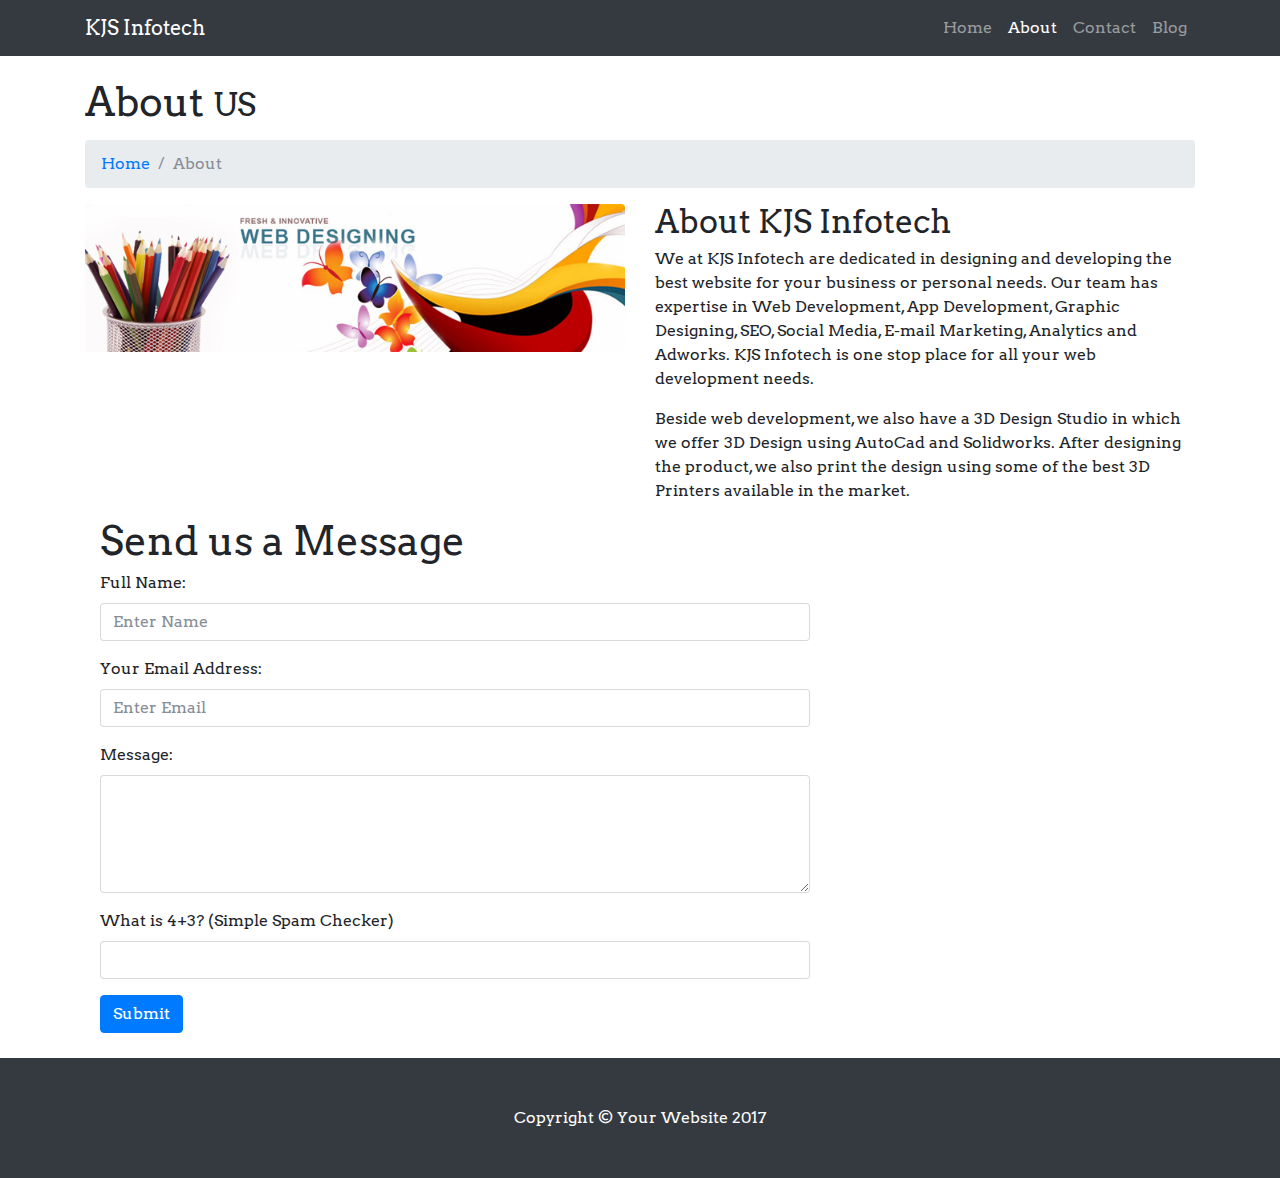
<file: about.html>
<!DOCTYPE html>
<html lang="en">

  <head>

      <!-- Global site tag (gtag.js) - Google Analytics -->
<script async src="https://www.googletagmanager.com/gtag/js?id=UA-108833061-1"></script>
<script>
  window.dataLayer = window.dataLayer || [];
  function gtag(){dataLayer.push(arguments);}
  gtag('js', new Date());

  gtag('config', 'UA-108833061-1');
</script>

    <meta charset="utf-8">
    <meta name="viewport" content="width=device-width, initial-scale=1, shrink-to-fit=no">
    <meta name="description" content="">
    <meta name="author" content="">

    <title>KJS Infotech</title>

    <!-- Google Font -->

    <link href="https://fonts.googleapis.com/css?family=Arvo" rel="stylesheet">

    <!-- Bootstrap core CSS -->
    <link href="vendor/bootstrap/css/bootstrap.min.css" rel="stylesheet">

    <!-- Custom styles for this template -->
    <link href="css/modern-business.css" rel="stylesheet">

  </head>

  <body>

    <!-- Navigation -->
    <nav class="navbar fixed-top navbar-expand-lg navbar-dark bg-dark fixed-top">
      <div class="container">
        <a class="navbar-brand" href="index.html">KJS Infotech</a>
        <button class="navbar-toggler navbar-toggler-right" type="button" data-toggle="collapse" data-target="#navbarResponsive" aria-controls="navbarResponsive" aria-expanded="false" aria-label="Toggle navigation">
          <span class="navbar-toggler-icon"></span>
        </button>
        <div class="collapse navbar-collapse" id="navbarResponsive">
          <ul class="navbar-nav ml-auto">
              <a class="nav-link" href="index.html">Home</a>
            </li>
            <li class="nav-item active">
              <a class="nav-link" href="about.html">About</a>
            </li>
            
            <li class="nav-item">
              <a class="nav-link" href="contact.html">Contact</a>
            </li>
            
           <li class="nav-item">
              <a class="nav-link" href="Blog/blog-home-2.html" target="_blank">Blog</a>
            </li>
            
          </ul>
        </div>
      </div>
    </nav>

    <!-- Page Content -->
    <div class="container">

      <!-- Page Heading/Breadcrumbs -->
      <h1 class="mt-4 mb-3">About
        <small>US</small>
      </h1>

      <ol class="breadcrumb">
        <li class="breadcrumb-item">
          <a href="index.html">Home</a>
        </li>
        <li class="breadcrumb-item active">About</li>
      </ol>

      <!-- Intro Content -->
      <div class="row">
        <div class="col-lg-6">
          <img class="img-fluid rounded mb-4" src="Fresh-Web-Design.jpg" alt="">
        </div>
        <div class="col-lg-6">
          <h2>About KJS Infotech</h2>
          <p>We at KJS Infotech are dedicated in designing and developing the best website for your business or personal needs.  Our team has expertise in Web Development, App Development, Graphic Designing, SEO, Social Media, E-mail Marketing, Analytics and Adworks.  KJS Infotech is one stop place for all your web development needs.</p> 
          <p>Beside web development, we also have a 3D Design Studio in which we offer 3D Design using AutoCad and Solidworks. After designing the product, we also print the design using some of the best 3D Printers available in the market.</p>
        </div>
      </div>
      <!-- /.row -->
  <!-- Contact Form -->
      <!-- In order to set the email address and subject line for the contact form go to the bin/contact_me.php file. -->
      <main class="container">
   <header class="page-header">
    <h1 class="entry-title">Send us a Message</h1>
   </header>

  <div class="contact">
    
    
    <div class="row">
      <div class="col-lg-8 mb-4">
        <form role="form" action="http://formspree.io/gill.kjs@gmail.com" method="POST">
          <input type="hidden" name="_next" value="thank-you.html" />
          <input type="hidden" name="_subject" value="New submission!" />
          <input type="text" name="_gotcha" style="display:none" />

          <div class="form-group">
            <label for="InputName">Full Name:</label>
            <input type="text" class="form-control" name="name" id="InputName" placeholder="Enter Name" required>
          </div>
          <div class="form-group">
            <label for="InputEmail">Your Email Address:</label>

            <input type="email" class="form-control" id="InputEmail" name="_replyto" placeholder="Enter Email" required>
          </div>
          <div class="form-group">
            <label for="InputMessage">Message:</label>

            <textarea name="InputMessage" id="InputMessage" class="form-control" rows="5" required></textarea>
          </div>
          <div class="form-group">
            <label for="InputReal">What is 4+3? (Simple Spam Checker)</label>
            <input type="text" class="form-control" name="InputReal" id="InputReal" required>
          </div>
          <input type="submit" name="submit" id="submit" value="Submit" class="btn btn-primary"> 
      </form>
    </div>
    <hr class="hidden-lg">
    <div 

    class="col-lg-5 col-md-offset-1">
      
   </div>
  </div>
</main>
            <!-- /.row -->

    </div>
    <!-- /.container -->

    <!-- Footer -->
    <footer class="py-5 bg-dark">
      <div class="container">
        <p class="m-0 text-center text-white">Copyright &copy; Your Website 2017</p>
      </div>
      <!-- /.container -->
    </footer>

    <!-- Bootstrap core JavaScript -->
    <script src="vendor/jquery/jquery.min.js"></script>
    <script src="vendor/popper/popper.min.js"></script>
    <script src="vendor/bootstrap/js/bootstrap.min.js"></script>

  </body>

</html>
</file>
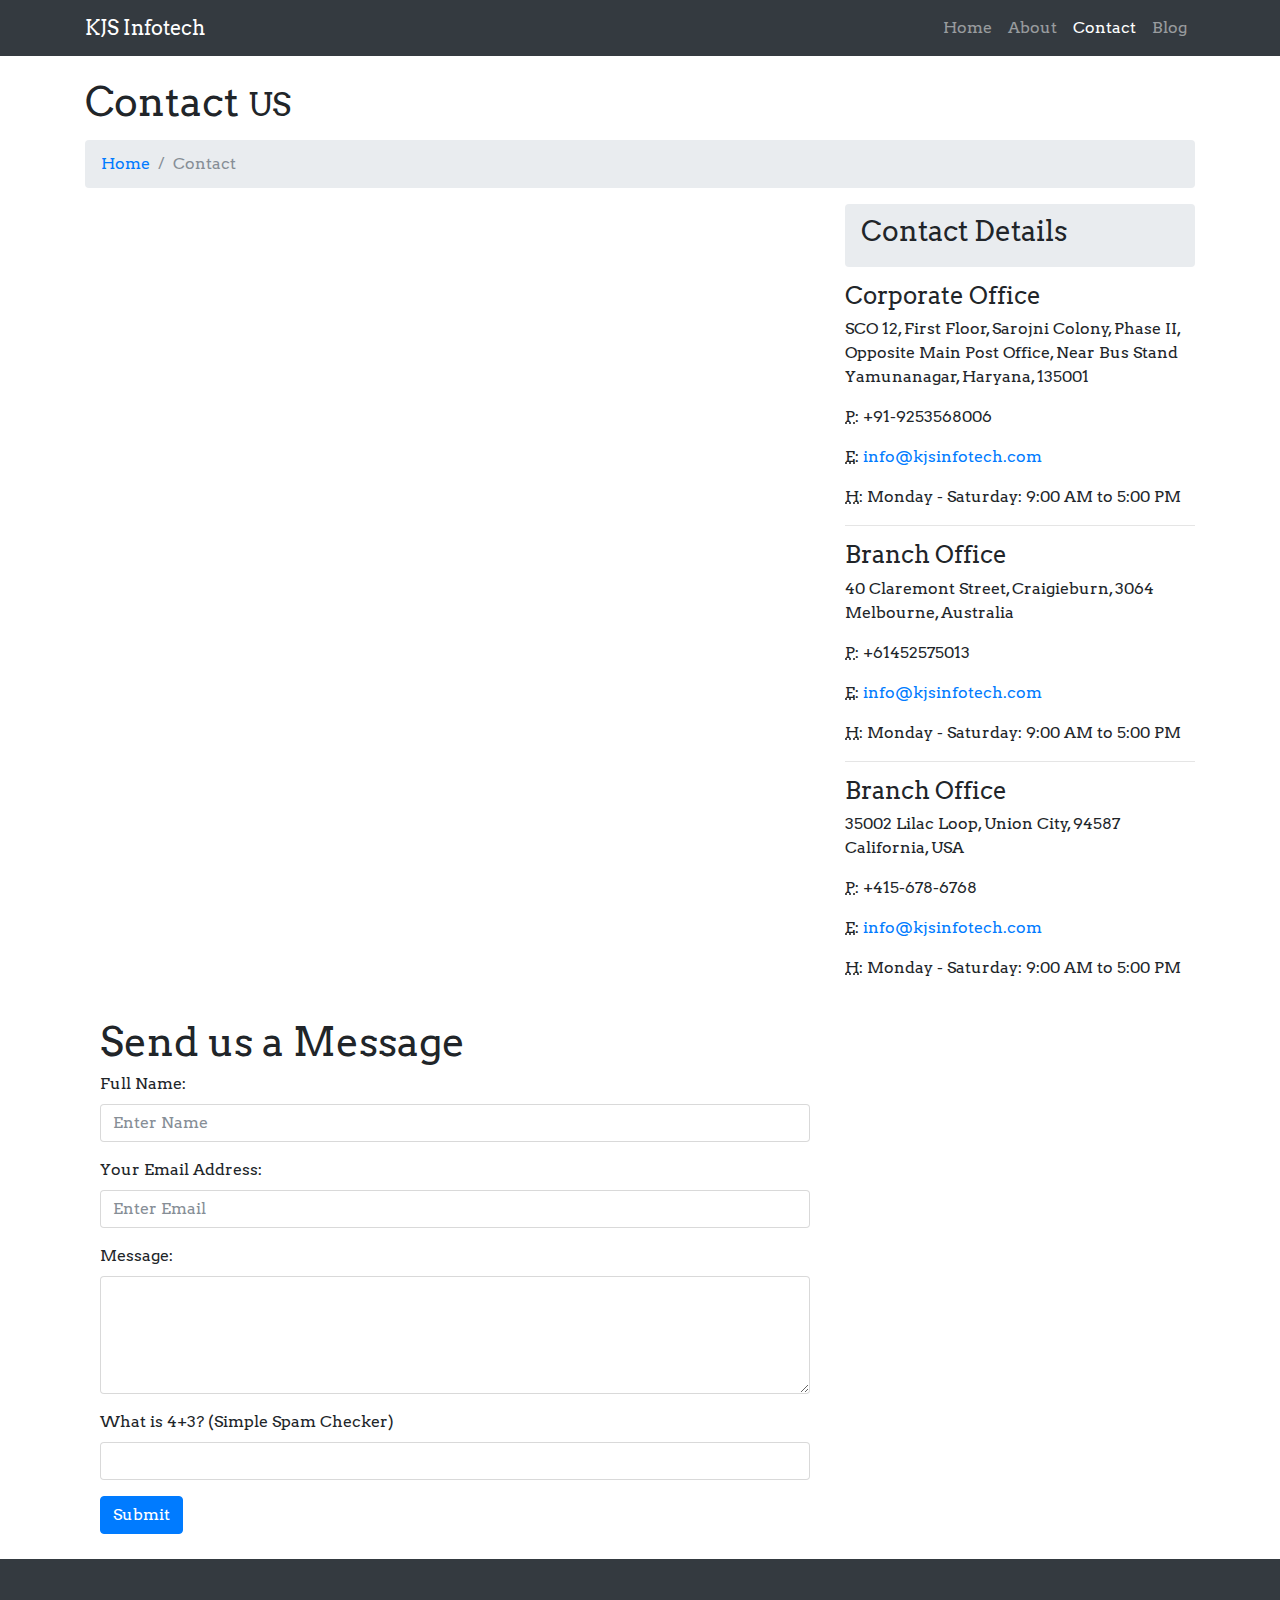
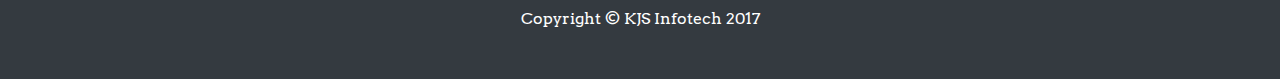
<file: contact.html>
<!DOCTYPE html>
<html lang="en">

  <head>

      <!-- Global site tag (gtag.js) - Google Analytics -->
<script async src="https://www.googletagmanager.com/gtag/js?id=UA-108833061-1"></script>
<script>
  window.dataLayer = window.dataLayer || [];
  function gtag(){dataLayer.push(arguments);}
  gtag('js', new Date());

  gtag('config', 'UA-108833061-1');
</script>

    <meta charset="utf-8">
    <meta name="viewport" content="width=device-width, initial-scale=1, shrink-to-fit=no">
    <meta name="description" content="">
    <meta name="author" content="">

    <title>KJS Infotech</title>

    <!-- Google Font -->

    <link href="https://fonts.googleapis.com/css?family=Arvo" rel="stylesheet">

    <!-- Bootstrap core CSS -->
    <link href="vendor/bootstrap/css/bootstrap.min.css" rel="stylesheet">

    <!-- Custom styles for this template -->
    <link href="css/modern-business.css" rel="stylesheet">

  </head>

  <body>

    <!-- Navigation -->
    <nav class="navbar fixed-top navbar-expand-lg navbar-dark bg-dark fixed-top">
      <div class="container">
        <a class="navbar-brand" href="index.html">KJS Infotech</a>
        <button class="navbar-toggler navbar-toggler-right" type="button" data-toggle="collapse" data-target="#navbarResponsive" aria-controls="navbarResponsive" aria-expanded="false" aria-label="Toggle navigation">
          <span class="navbar-toggler-icon"></span>
        </button>
        <div class="collapse navbar-collapse" id="navbarResponsive">
          <ul class="navbar-nav ml-auto">
            <li class="nav-item">
              <a class="nav-link" href="index.html">Home</a>
            </li>
            <li class="nav-item">
              <a class="nav-link" href="about.html">About</a>
            </li>
            
            <li class="nav-item active">
              <a class="nav-link" href="contact.html">Contact</a>
            </li>
            
            <li class="nav-item">
              <a class="nav-link" href="Blog/blog-home-2.html" target="_blank">Blog</a>
            </li> 
            
          </ul>
        </div>
      </div>
    </nav>

    <!-- Page Content -->
    <div class="container">

      <!-- Page Heading/Breadcrumbs -->
      <h1 class="mt-4 mb-3">Contact
        <small>US</small>
      </h1>

      <ol class="breadcrumb">
        <li class="breadcrumb-item">
          <a href="index.html">Home</a>
        </li>
        <li class="breadcrumb-item active">Contact</li>
      </ol>

      <!-- Content Row -->
      <div class="row" >
        <!-- Map Column -->
        <div class="col-lg-8 mb-4">
          <!-- Embedded Google Map -->

          <iframe src="https://www.google.com/maps/embed?pb=!1m14!1m12!1m3!1d5856.828797222241!2d77.28032936249969!3d30.135813613500847!2m3!1f0!2f0!3f0!3m2!1i1024!2i768!4f13.1!5e0!3m2!1sen!2sin!4v1508745518916" width="100%" height="700px" frameborder="0" style="border:0" allowfullscreen></iframe>

        </div>
        <!-- Contact Details Column -->
        <div class="col-lg-4 mb-4">
          <ol class="breadcrumb">
          <h3>Contact Details</h3>
          </ol>
          <h4>Corporate Office</h4>
          <p>SCO 12, First Floor, Sarojni Colony, Phase II, Opposite Main Post Office, Near Bus Stand
            <br>Yamunanagar, Haryana, 135001<br>
          </p>
          <p>
            <abbr title="Phone">P</abbr>: +91-9253568006
          </p>
          <p>
            <abbr title="Email">E</abbr>:
            <a href="mailto:name@example.com">info@kjsinfotech.com</a>
          </p>
          <p>
            <abbr title="Hours">H</abbr>: Monday - Saturday: 9:00 AM to 5:00 PM
          </p>

          <hr>
          
          <h4>Branch Office</h4>
          <p>40 Claremont Street, Craigieburn, 3064
            <br>Melbourne, Australia<br>
          </p>
          <p>
            <abbr title="Phone">P</abbr>: +61452575013
          </p>
          <p>
            <abbr title="Email">E</abbr>:
            <a href="mailto:name@example.com">info@kjsinfotech.com</a>
          </p>
          <p>
            <abbr title="Hours">H</abbr>: Monday - Saturday: 9:00 AM to 5:00 PM
          </p>

          <hr>
          
          <h4>Branch Office</h4>
          <p>35002 Lilac Loop, Union City, 94587
            <br>California, USA<br>
          </p>
          <p>
            <abbr title="Phone">P</abbr>: +415-678-6768
          </p>
          <p>
            <abbr title="Email">E</abbr>:
            <a href="mailto:name@example.com">info@kjsinfotech.com</a>
          </p>
          <p>
            <abbr title="Hours">H</abbr>: Monday - Saturday: 9:00 AM to 5:00 PM
          </p>

        </div>
      </div>
      <!-- /.row -->

      <!-- Contact Form -->
      <!-- In order to set the email address and subject line for the contact form go to the bin/contact_me.php file. -->


  <main class="container">
   <header class="page-header">
    <h1 class="entry-title">Send us a Message</h1>
   </header>

  <div class="contact">
    
    
    <div class="row">
      <div class="col-lg-8 mb-4">
        <form role="form" action="http://formspree.io/gill.kjs@gmail.com" method="POST">
          <input type="hidden" name="_next" value="thank-you.html" />
          <input type="hidden" name="_subject" value="New submission!" />
          <input type="text" name="_gotcha" style="display:none" />

          <div class="form-group">
            <label for="InputName">Full Name:</label>
            <input type="text" class="form-control" name="name" id="InputName" placeholder="Enter Name" required>
          </div>
          <div class="form-group">
            <label for="InputEmail">Your Email Address:</label>

            <input type="email" class="form-control" id="InputEmail" name="_replyto" placeholder="Enter Email" required>
          </div>
          <div class="form-group">
            <label for="InputMessage">Message:</label>

            <textarea name="InputMessage" id="InputMessage" class="form-control" rows="5" required></textarea>
          </div>
          <div class="form-group">
            <label for="InputReal">What is 4+3? (Simple Spam Checker)</label>
            <input type="text" class="form-control" name="InputReal" id="InputReal" required>
          </div>
          <input type="submit" name="submit" id="submit" value="Submit" class="btn btn-primary"> 
      </form>
    </div>
    <hr class="hidden-lg">
    <div 

    class="col-lg-5 col-md-offset-1">
      
   </div>
  </div>
</main>


      
      <!-- /.row -->

    </div>
    <!-- /.container -->

    <!-- Footer -->
    <footer class="py-5 bg-dark">
      <div class="container"> 
        <p class="m-0 text-center text-white">Copyright &copy; KJS Infotech 2017</p>
      </div>
      <!-- /.container -->
    </footer>

    <!-- Bootstrap core JavaScript -->
    <script src="vendor/jquery/jquery.min.js"></script>
    <script src="vendor/popper/popper.min.js"></script>
    <script src="vendor/bootstrap/js/bootstrap.min.js"></script>

    <!-- Contact form JavaScript -->
    <!-- Do not edit these files! In order to set the email address and subject line for the contact form go to the bin/contact_me.php file. -->
    <script src="js/jqBootstrapValidation.js"></script>
    <script src="js/contact_me.js"></script>

  </body>

</html>
</file>
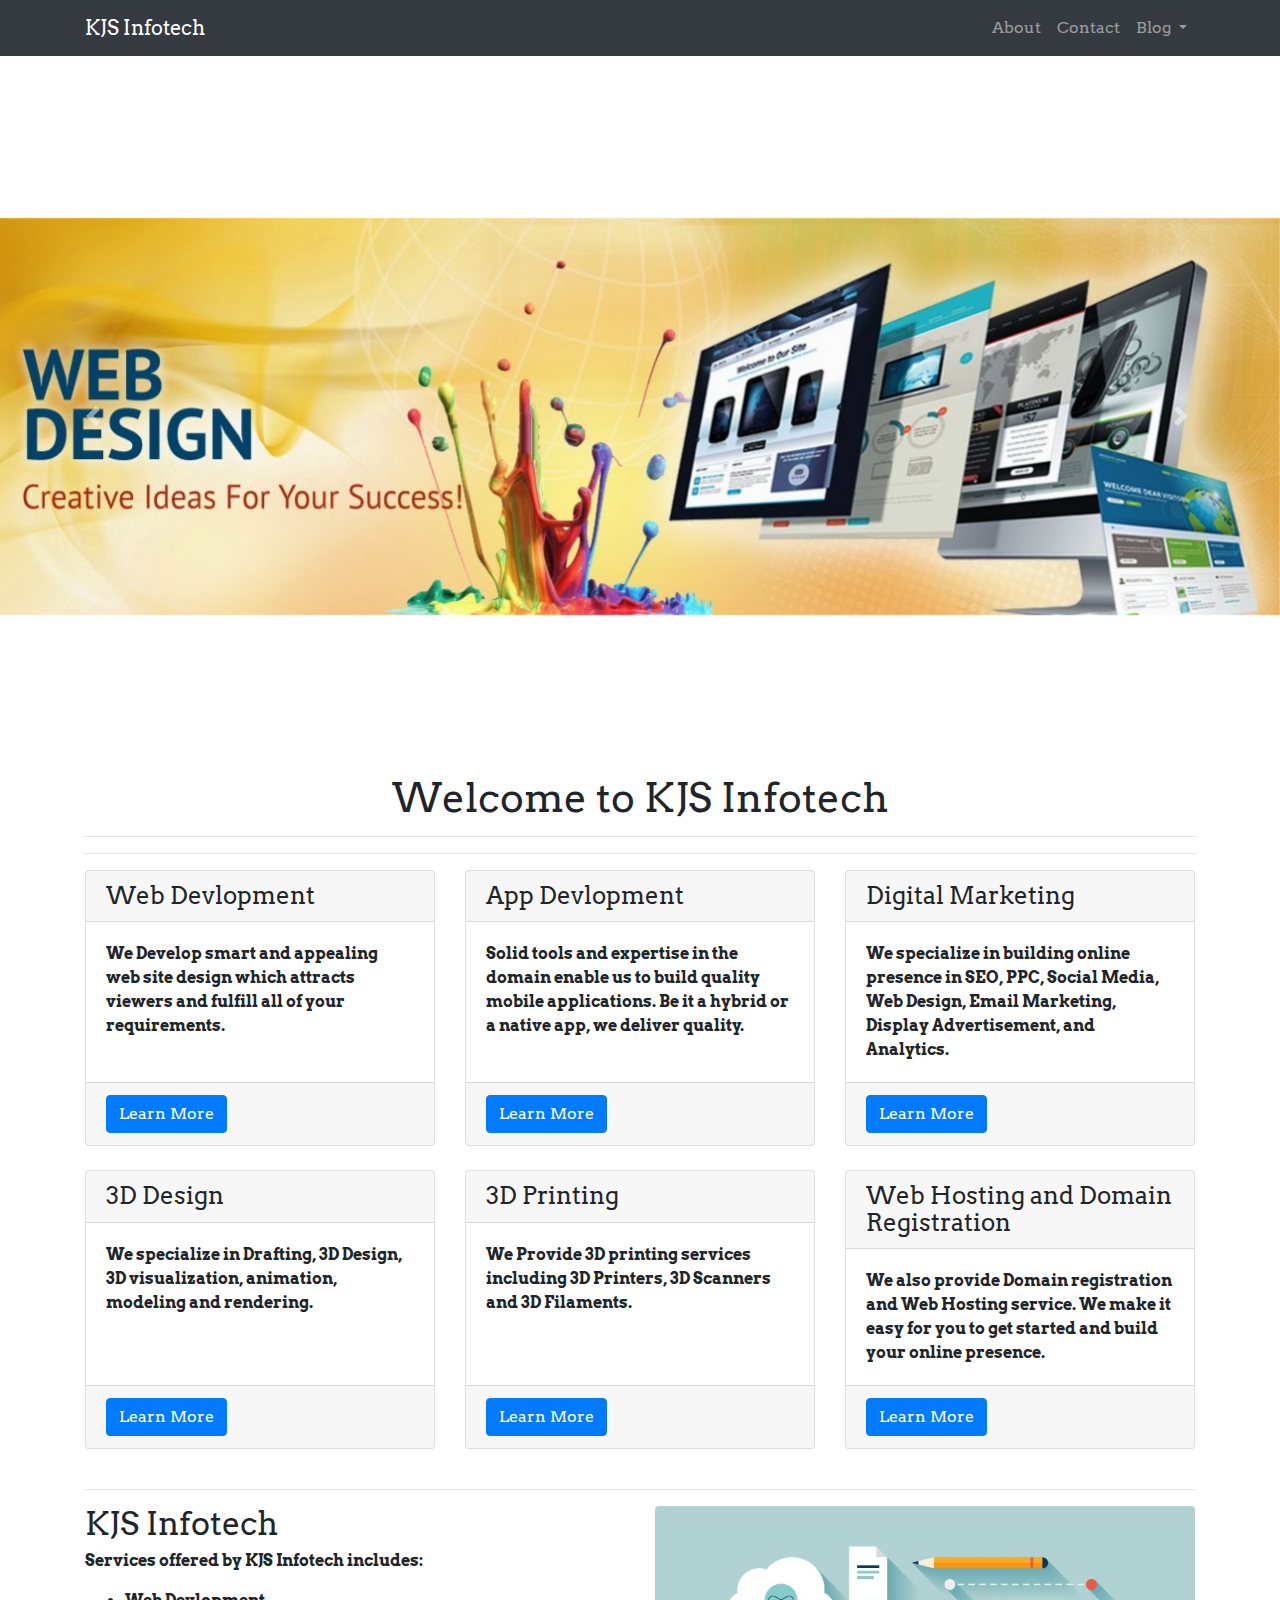
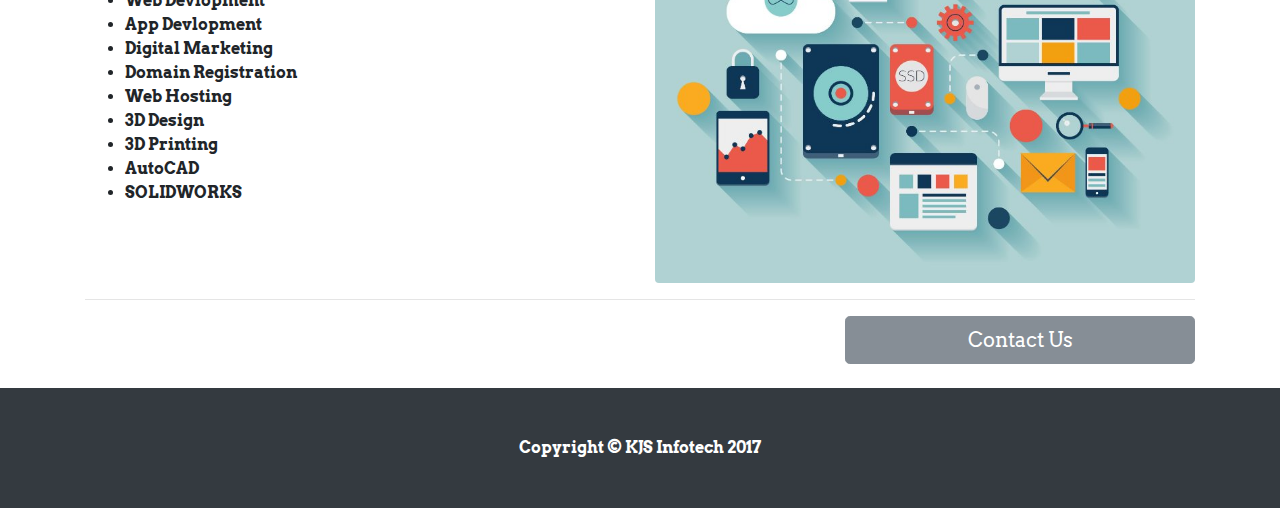
<file: home.html>
<!DOCTYPE html>
<html lang="en">

  <head>

      <!-- Global site tag (gtag.js) - Google Analytics -->
<script async src="https://www.googletagmanager.com/gtag/js?id=UA-108833061-1"></script>
<script>
  window.dataLayer = window.dataLayer || [];
  function gtag(){dataLayer.push(arguments);}
  gtag('js', new Date());

  gtag('config', 'UA-108833061-1');
</script>

    <meta charset="utf-8">
    <meta name="viewport" content="width=device-width, initial-scale=1, shrink-to-fit=no">
    <meta name="keywords" content="Web Devlopment, App Devlopment, 3D Printing, 3D Design, Digital Marketing">
    <meta name="description" content="Web Devlopment and 3D Printing Serivce Provider">
    <meta name="KJS Gill" content="">

    <title>KJS Infotech</title>

    <link href="https://fonts.googleapis.com/css?family=Arvo" rel="stylesheet">

    <!-- Bootstrap core CSS -->
    <link href="vendor/bootstrap/css/bootstrap.min.css" rel="stylesheet">

    <!-- Custom styles for this template -->
    <link href="css/modern-business.css" rel="stylesheet">

 

  </head>

  <body>

    <!-- Navigation -->

    <nav class="navbar fixed-top navbar-expand-lg navbar-dark bg-dark fixed-top">
      <div class="container">
        <a class="navbar-brand" href="index.html">KJS Infotech</a>
        <button class="navbar-toggler navbar-toggler-right" type="button" data-toggle="collapse" data-target="#navbarResponsive" aria-controls="navbarResponsive" aria-expanded="false" aria-label="Toggle navigation">
          <span class="navbar-toggler-icon"></span>
        </button>
        <div class="collapse navbar-collapse" id="navbarResponsive">
          <ul class="navbar-nav ml-auto">
            <li class="nav-item">
              <a class="nav-link" href="about.html">About</a>
            </li>
            <li class="nav-item">
              <a class="nav-link" href="contact.html">Contact</a>
            </li>
            
            <li class="nav-item dropdown">
              <a class="nav-link dropdown-toggle" href="#" id="navbarDropdownBlog" data-toggle="dropdown" aria-haspopup="true" aria-expanded="false">
                Blog
              </a>

            </li>
            </li>
          </ul>
        </div>
      </div>
    </nav>

    <header>
      <div id="carouselExampleIndicators" class="carousel slide" data-ride="carousel">
        <ol class="carousel-indicators">
          <li data-target="#carouselExampleIndicators" data-slide-to="0" class="active"></li>
          <li data-target="#carouselExampleIndicators" data-slide-to="1"></li>
          <li data-target="#carouselExampleIndicators" data-slide-to="2"></li>
        </ol>
        <div class="carousel-inner" role="listbox">
          <!-- Slide One - Set the background image for this slide in the line below -->
          <div class="carousel-item active" style="background-image: url('Creative-Ideas.jpg')">
            <div class="carousel-caption d-none d-md-block">
              <h3></h3>
              <p></p>
            </div>
          </div>
          <!-- Slide Two - Set the background image for this slide in the line below -->
          <div class="carousel-item" style="background-image: url('Digital-market.jpg')">
            <div class="carousel-caption d-none d-md-block">
              <h3></h3>
              <p></p>
            </div>
          </div>
          <!-- Slide Three - Set the background image for this slide in the line below -->
          <div class="carousel-item" style="background-image: url('3D-Printer-Beside-Software-Monitor.jpg')">
            <div class="carousel-caption d-none d-md-block">
              <h3><font size="6" color="blue"><strong>3D Printing and Design<strong/></font></h3>   
              <p></p>
            </div>
          </div>
        </div>
        <a class="carousel-control-prev" href="#carouselExampleIndicators" role="button" data-slide="prev">
          <span class="carousel-control-prev-icon" aria-hidden="true"></span>
          <span class="sr-only">Previous</span>
        </a>
        <a class="carousel-control-next" href="#carouselExampleIndicators" role="button" data-slide="next">
          <span class="carousel-control-next-icon" aria-hidden="true"></span>
          <span class="sr-only">Next</span>
        </a>
      </div>
    </header>

    <!-- Page Content -->
    <div class="container">

      <h1><center>Welcome to KJS Infotech</center></h1>
  
      <hr>
      <hr>


      <!-- Marketing Icons Section -->
      <div class="row">
        <div class="col-lg-4 mb-4">
          <div class="card h-100">
            <h4 class="card-header">Web Devlopment</h4>
            <div class="card-body">
              <p class="card-text">We Develop smart and appealing web site design which attracts viewers and fulfill all of your requirements.</p>
            </div>
            <div class="card-footer">
              <a href="https://www.google.com" target="_blank" class="btn btn-primary">Learn More</a>
            </div>
          </div>
        </div>
        <div class="col-lg-4 mb-4">
          <div class="card h-100">
            <h4 class="card-header">App Devlopment</h4>
            <div class="card-body">
              <p class="card-text">Solid tools and expertise in the domain enable us to build quality mobile applications. Be it a hybrid or a native app, we deliver quality.</p>
            </div>
            <div class="card-footer">
              <a href="https://www.google.com" target="_blank" class="btn btn-primary">Learn More</a>
            </div>
          </div>
        </div>
        <div class="col-lg-4 mb-4">
          <div class="card h-100">
            <h4 class="card-header">Digital Marketing</h4>
            <div class="card-body">
              <p class="card-text">We specialize in building online presence in SEO, PPC, Social Media, Web Design, Email Marketing, Display Advertisement, and Analytics.</p>
            </div>
            <div class="card-footer">
              <a href="https://www.google.com" target="_blank" class="btn btn-primary">Learn More</a>
            </div>
          </div>
        </div>
        <div class="col-lg-4 mb-4">
          <div class="card h-100">
            <h4 class="card-header">3D Design</h4>
            <div class="card-body">
              <p class="card-text">We specialize in Drafting, 3D Design, 3D visualization, animation, modeling and rendering.</p>
            </div>
            <div class="card-footer">
              <a href="https://www.google.com" target="_blank" class="btn btn-primary">Learn More</a>
            </div>
          </div>
        </div>
        <div class="col-lg-4 mb-4">
          <div class="card h-100">
            <h4 class="card-header">3D Printing</h4>
            <div class="card-body">
              <p class="card-text">We Provide 3D printing services including 3D Printers, 3D Scanners and 3D Filaments.</p>
            </div>
            <div class="card-footer">
              <a href="https://www.google.com" target="_blank" class="btn btn-primary">Learn More</a>
            </div>
          </div>
        </div>
        <div class="col-lg-4 mb-4">
          <div class="card h-100">
            <h4 class="card-header">Web Hosting and Domain Registration</h4>
            <div class="card-body">
              <p class="card-text">We also provide Domain registration and Web Hosting service. We make it easy for you to get started and build your online presence.</p>
            </div>
            <div class="card-footer">
              <a href="https://www.google.com" target="_blank" class="btn btn-primary">Learn More</a>
            </div>
          </div>
        </div>
      </div>
      <!-- /.row -->

      <!-- Portfolio Section -->


      <hr>


      <!-- Features Section -->
      <div class="row">
        <div class="col-lg-6">
          <h2>KJS Infotech</h2>
          <p>Services offered by KJS Infotech includes:</p>
          <ul>
            <li>
              <strong>Web Devlopment</strong>
            </li>
            <li>App Devlopment</li>
            <li>Digital Marketing</li>
            <li>Domain Registration</li>
            <li>Web Hosting</li>
            <li>3D Design</li>
            <li>3D Printing</li>
            <li>AutoCAD</li>
            <li>SOLIDWORKS</li>
          </ul>
          <p></p>
        </div>
        <div class="col-lg-6">
          <img class="img-fluid rounded" src="technology-incubator.jpg"  tiltle="Tech" alt="KJS Infotech">
        </div>
      </div>
      <!-- /.row -->

      <hr>

      <!-- Call to Action Section -->
      <div class="row mb-4">
        <div class="col-md-8">
          <p></p>
        </div>
        <div class="col-md-4">
          <a class="btn btn-lg btn-secondary btn-block" href="contact.html">Contact Us</a>
        </div>
      </div>

    </div>
    <!-- /.container -->

    <!-- Footer -->
    <footer class="py-5 bg-dark">
      <div class="container">
        <p class="m-0 text-center text-white">Copyright &copy; KJS Infotech 2017</p>
      </div>
      <!-- /.container -->
    </footer>

    <!-- Bootstrap core JavaScript -->
    <script src="vendor/jquery/jquery.min.js"></script>
    <script src="vendor/popper/popper.min.js"></script>
    <script src="vendor/bootstrap/js/bootstrap.min.js"></script>

  </body>

</html>
</file>
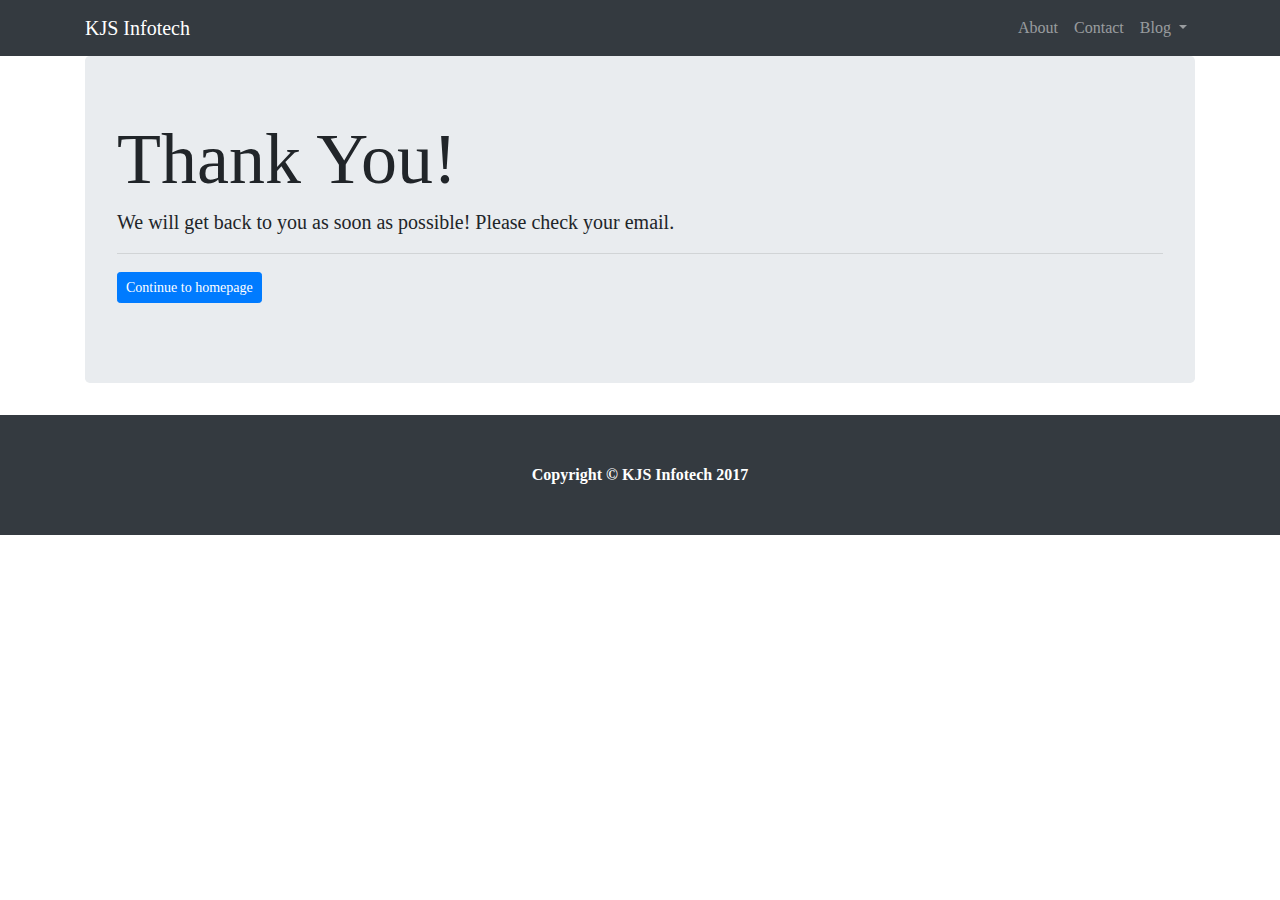
<file: thank-you.html>
<!DOCTYPE html>
<html lang="en">

  <head>

      <!-- Global site tag (gtag.js) - Google Analytics -->
<script async src="https://www.googletagmanager.com/gtag/js?id=UA-108833061-1"></script>
<script>
  window.dataLayer = window.dataLayer || [];
  function gtag(){dataLayer.push(arguments);}
  gtag('js', new Date());

  gtag('config', 'UA-108833061-1');
</script>

    <meta charset="utf-8">
    <meta name="viewport" content="width=device-width, initial-scale=1, shrink-to-fit=no">
    <meta name="description" content="">
    <meta name="author" content="">

    <title>KJS Infotech</title>

    <!-- Bootstrap core CSS -->
    <link href="vendor/bootstrap/css/bootstrap.min.css" rel="stylesheet">

    <!-- Custom styles for this template -->
    <link href="css/modern-business.css" rel="stylesheet">

  </head>

  <body>

    <!-- Navigation -->
    
    <div class="container">

<nav class="navbar fixed-top navbar-expand-lg navbar-dark bg-dark fixed-top">
      <div class="container">
        <a class="navbar-brand" href="index.html">KJS Infotech</a>
        <button class="navbar-toggler navbar-toggler-right" type="button" data-toggle="collapse" data-target="#navbarResponsive" aria-controls="navbarResponsive" aria-expanded="false" aria-label="Toggle navigation">
          <span class="navbar-toggler-icon"></span>
        </button>
        <div class="collapse navbar-collapse" id="navbarResponsive">
          <ul class="navbar-nav ml-auto">
            <li class="nav-item">
              <a class="nav-link" href="about.html">About</a>
            </li>
            <li class="nav-item">
              <a class="nav-link" href="contact.html">Contact</a>
            </li>
            
            <li class="nav-item dropdown">
              <a class="nav-link dropdown-toggle" href="#" id="navbarDropdownBlog" data-toggle="dropdown" aria-haspopup="true" aria-expanded="false">
                Blog
              </a>

            </li>
            </li>
          </ul>
        </div>
      </div>
    </nav>

    <div class="jumbotron text-xs-center">
  <h1 class="display-3">Thank You!</h1>
  <p class="lead"><strong>We will get back to you as soon as possible! Please check your email.</p>
  <hr>
  
  <p class="lead">
    <a class="btn btn-primary btn-sm" href="index.html" role="button">Continue to homepage</a>
  </p>
</div>

</div>
    <!-- Footer -->
    <footer class="py-5 bg-dark">
      <div class="container">
        <p class="m-0 text-center text-white">Copyright &copy; KJS Infotech 2017</p>
      </div>
      <!-- /.container -->
    </footer>

    <!-- Bootstrap core JavaScript -->
    <script src="vendor/jquery/jquery.min.js"></script>
    <script src="vendor/popper/popper.min.js"></script>
    <script src="vendor/bootstrap/js/bootstrap.min.js"></script>

  </body>

</html>
</file>
<file: css/modern-business.css>
/*!
 * Start Bootstrap - Modern Business (http://startbootstrap.com/template-overviews/modern-business)
 * Copyright 2013-2017 Start Bootstrap
 * Licensed under MIT (https://github.com/BlackrockDigital/startbootstrap-logomodern-business-nav/blob/master/LICENSE)
 */

body {
    padding-top: 54px;
}

@media (min-width: 992px) {
    body {
        padding-top: 56px;
    }
}

.navbar-brand { font-family: 'Arvo', serif; }

.navbar-nav { font-family: 'Arvo', serif; } 

.container { font-family: 'Arvo', serif; }

.carousel-item {
    height: 80vh;
    min-height: 30px;
    background: no-repeat center center scroll;
    -webkit-background-size: cover;
    -moz-background-size: cover;
    -o-background-size: cover;
    background-size: contain;
}

.portfolio-item {
    margin-bottom: 30px;
}
</file>
